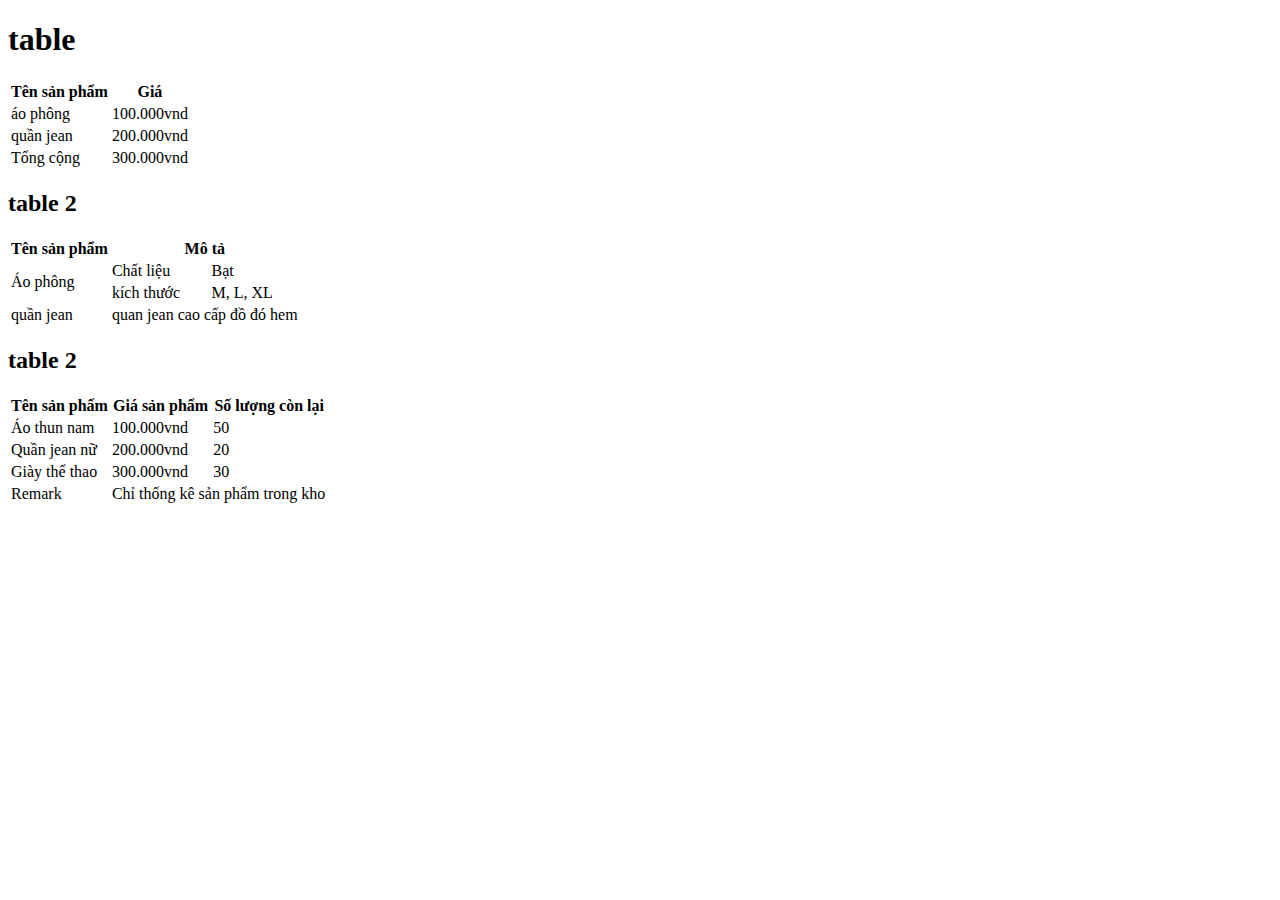
<file: table.html>
<!DOCTYPE html>
<html lang="en">
  <head>
    <meta charset="UTF-8" />
    <meta name="viewport" content="width=device-width, initial-scale=1.0" />
    <title>Document</title>
  </head>
  <body>
    <h1>table</h1>
    <table>
      <thead>
        <tr>
          <th>Tên sản phẩm</th>
          <th>Giá</th>
        </tr>
      </thead>
      <tbody>
        <tr>
          <td>áo phông</td>
          <td>100.000vnd</td>
        </tr>

        <tr>
          <td>quần jean</td>
          <td>200.000vnd</td>
        </tr>
      </tbody>
      <tfoot>
        <tr>
          <td>Tổng cộng</td>
          <td>300.000vnd</td>
        </tr>
      </tfoot>
    </table>
    <h2>table 2</h2>
    <table>
      <tr>
        <th>Tên sản phẩm</th>
        <th colspan="2">Mô tả</th>
      </tr>
      <tr>
        <td rowspan="2">Áo phông</td>
        <td>Chất liệu</td>
        <td>Bạt</td>
      </tr>
      <tr>
        <td>kích thước</td>
        <td>M, L, XL</td>
      </tr>
      <tr>
        <td>quần jean</td>
        <td colspan="2">quan jean cao cấp đồ đó hem</td>
      </tr>
    </table>
    <h2>table 2</h2>
    <table>
      <tr>
        <th>Tên sản phẩm</th>
        <th>Giá sản phẩm</th>
        <th>Số lượng còn lại</th>
      </tr>
      <tr>
        <td>Áo thun nam</td>
        <td>100.000vnd</td>
        <td>50</td>
      </tr>
      <tr>
        <td>Quần jean nữ</td>
        <td>200.000vnd</td>
        <td>20</td>
      </tr>
      <tr>
        <td>Giày thể thao</td>
        <td>300.000vnd</td>
        <td>30</td>
      </tr>
      <tr>
        <td>Remark</td>
        <td colspan="2">Chỉ thống kê sản phẩm trong kho</td>
      </tr>
    </table>
  </body>
</html>
</file>
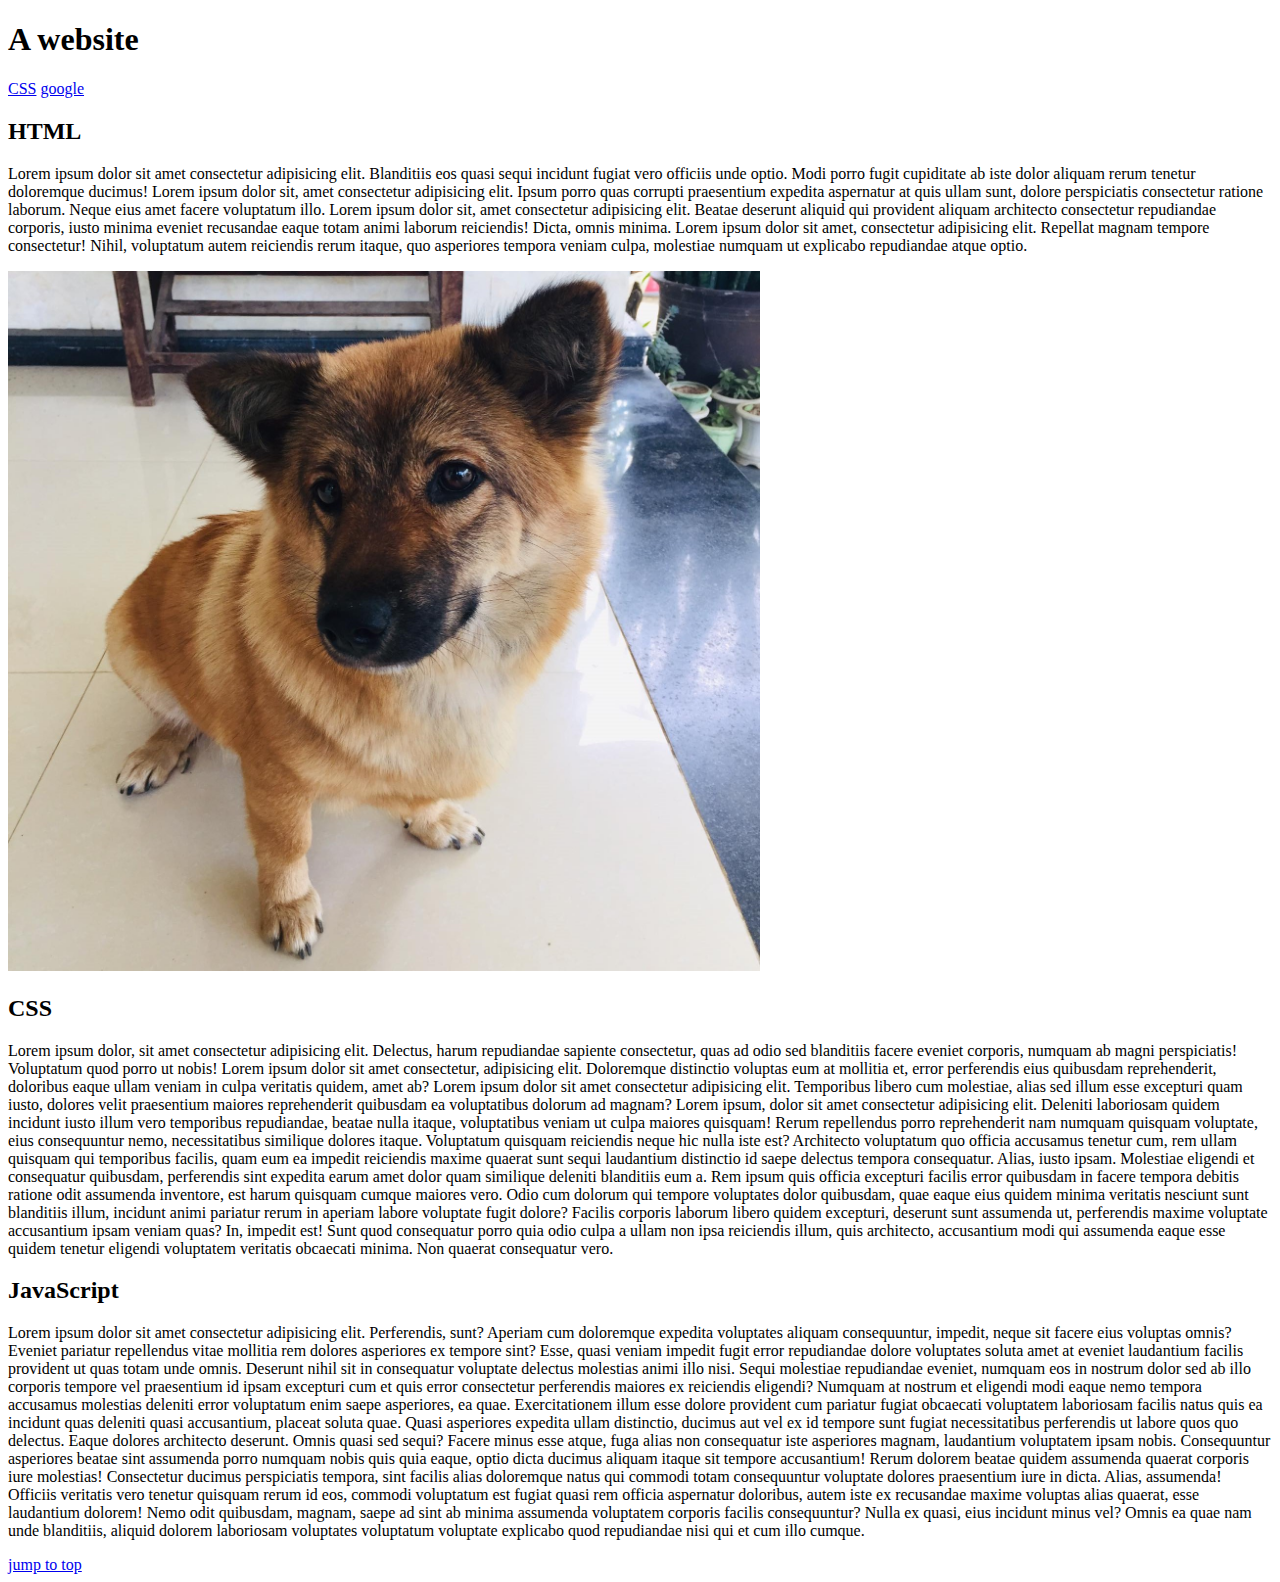
<file: test.html>
<!DOCTYPE html>
<html>
  <head>
    <meta charset="UTF-8" />
    <meta name="viewpoint" content="width device-width, initial-scale=1.0" />
  </head>
  <body>
    <h1>A website</h1>

    <a href="#CSS">CSS</a>
    <a href="http://googl.com/">google</a>
    <h2>HTML</h2>
    <p>
      Lorem ipsum dolor sit amet consectetur adipisicing elit. Blanditiis eos
      quasi sequi incidunt fugiat vero officiis unde optio. Modi porro fugit
      cupiditate ab iste dolor aliquam rerum tenetur doloremque ducimus! Lorem
      ipsum dolor sit, amet consectetur adipisicing elit. Ipsum porro quas
      corrupti praesentium expedita aspernatur at quis ullam sunt, dolore
      perspiciatis consectetur ratione laborum. Neque eius amet facere
      voluptatum illo. Lorem ipsum dolor sit, amet consectetur adipisicing elit.
      Beatae deserunt aliquid qui provident aliquam architecto consectetur
      repudiandae corporis, iusto minima eveniet recusandae eaque totam animi
      laborum reiciendis! Dicta, omnis minima. Lorem ipsum dolor sit amet,
      consectetur adipisicing elit. Repellat magnam tempore consectetur! Nihil,
      voluptatum autem reiciendis rerum itaque, quo asperiores tempora veniam
      culpa, molestiae numquam ut explicabo repudiandae atque optio.
    </p>
    <image src="image/mylove.jpg" height="700"></image>
    <h2 id="#CSS">CSS</h2>
    <p>
      Lorem ipsum dolor, sit amet consectetur adipisicing elit. Delectus, harum
      repudiandae sapiente consectetur, quas ad odio sed blanditiis facere
      eveniet corporis, numquam ab magni perspiciatis! Voluptatum quod porro ut
      nobis! Lorem ipsum dolor sit amet consectetur, adipisicing elit.
      Doloremque distinctio voluptas eum at mollitia et, error perferendis eius
      quibusdam reprehenderit, doloribus eaque ullam veniam in culpa veritatis
      quidem, amet ab? Lorem ipsum dolor sit amet consectetur adipisicing elit.
      Temporibus libero cum molestiae, alias sed illum esse excepturi quam
      iusto, dolores velit praesentium maiores reprehenderit quibusdam ea
      voluptatibus dolorum ad magnam? Lorem ipsum, dolor sit amet consectetur
      adipisicing elit. Deleniti laboriosam quidem incidunt iusto illum vero
      temporibus repudiandae, beatae nulla itaque, voluptatibus veniam ut culpa
      maiores quisquam! Rerum repellendus porro reprehenderit nam numquam
      quisquam voluptate, eius consequuntur nemo, necessitatibus similique
      dolores itaque. Voluptatum quisquam reiciendis neque hic nulla iste est?
      Architecto voluptatum quo officia accusamus tenetur cum, rem ullam
      quisquam qui temporibus facilis, quam eum ea impedit reiciendis maxime
      quaerat sunt sequi laudantium distinctio id saepe delectus tempora
      consequatur. Alias, iusto ipsam. Molestiae eligendi et consequatur
      quibusdam, perferendis sint expedita earum amet dolor quam similique
      deleniti blanditiis eum a. Rem ipsum quis officia excepturi facilis error
      quibusdam in facere tempora debitis ratione odit assumenda inventore, est
      harum quisquam cumque maiores vero. Odio cum dolorum qui tempore
      voluptates dolor quibusdam, quae eaque eius quidem minima veritatis
      nesciunt sunt blanditiis illum, incidunt animi pariatur rerum in aperiam
      labore voluptate fugit dolore? Facilis corporis laborum libero quidem
      excepturi, deserunt sunt assumenda ut, perferendis maxime voluptate
      accusantium ipsam veniam quas? In, impedit est! Sunt quod consequatur
      porro quia odio culpa a ullam non ipsa reiciendis illum, quis architecto,
      accusantium modi qui assumenda eaque esse quidem tenetur eligendi
      voluptatem veritatis obcaecati minima. Non quaerat consequatur vero.
    </p>
    <h2 id="#a">JavaScript</h2>
    <p>
      Lorem ipsum dolor sit amet consectetur adipisicing elit. Perferendis,
      sunt? Aperiam cum doloremque expedita voluptates aliquam consequuntur,
      impedit, neque sit facere eius voluptas omnis? Eveniet pariatur
      repellendus vitae mollitia rem dolores asperiores ex tempore sint? Esse,
      quasi veniam impedit fugit error repudiandae dolore voluptates soluta amet
      at eveniet laudantium facilis provident ut quas totam unde omnis. Deserunt
      nihil sit in consequatur voluptate delectus molestias animi illo nisi.
      Sequi molestiae repudiandae eveniet, numquam eos in nostrum dolor sed ab
      illo corporis tempore vel praesentium id ipsam excepturi cum et quis error
      consectetur perferendis maiores ex reiciendis eligendi? Numquam at nostrum
      et eligendi modi eaque nemo tempora accusamus molestias deleniti error
      voluptatum enim saepe asperiores, ea quae. Exercitationem illum esse
      dolore provident cum pariatur fugiat obcaecati voluptatem laboriosam
      facilis natus quis ea incidunt quas deleniti quasi accusantium, placeat
      soluta quae. Quasi asperiores expedita ullam distinctio, ducimus aut vel
      ex id tempore sunt fugiat necessitatibus perferendis ut labore quos quo
      delectus. Eaque dolores architecto deserunt. Omnis quasi sed sequi? Facere
      minus esse atque, fuga alias non consequatur iste asperiores magnam,
      laudantium voluptatem ipsam nobis. Consequuntur asperiores beatae sint
      assumenda porro numquam nobis quis quia eaque, optio dicta ducimus aliquam
      itaque sit tempore accusantium! Rerum dolorem beatae quidem assumenda
      quaerat corporis iure molestias! Consectetur ducimus perspiciatis tempora,
      sint facilis alias doloremque natus qui commodi totam consequuntur
      voluptate dolores praesentium iure in dicta. Alias, assumenda! Officiis
      veritatis vero tenetur quisquam rerum id eos, commodi voluptatum est
      fugiat quasi rem officia aspernatur doloribus, autem iste ex recusandae
      maxime voluptas alias quaerat, esse laudantium dolorem! Nemo odit
      quibusdam, magnam, saepe ad sint ab minima assumenda voluptatem corporis
      facilis consequuntur? Nulla ex quasi, eius incidunt minus vel? Omnis ea
      quae nam unde blanditiis, aliquid dolorem laboriosam voluptates voluptatum
      voluptate explicabo quod repudiandae nisi qui et cum illo cumque.
    </p>
    <a href="#">jump to top</a>
  </body>
</html>
</file>
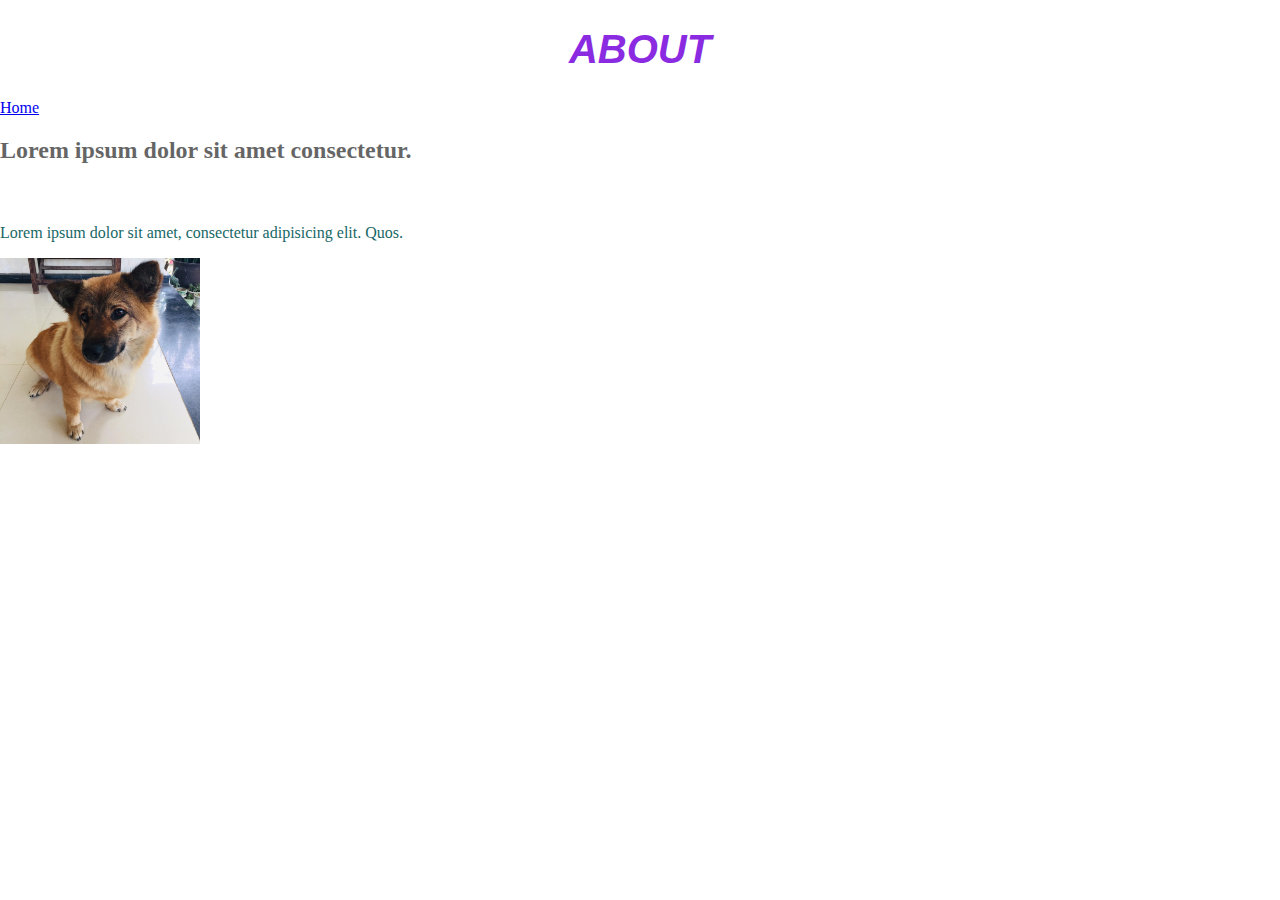
<file: CSS/about.html>
<!DOCTYPE html>
<html lang="en">
  <head>
    <meta charset="UTF-8" />
    <meta name="viewport" content="width=device-width, initial-scale=1.0" />
    <link rel="stylesheet" href="style.css" />
    <title>my Website</title>
    <link rel="icon" href="../image/kyouka.jpg" />
    <link rel="stylesheet" href="cssstyle.css" />
  </head>
  <body>
    <h1>about</h1>
    <a href="main.html" target="_blank">Home</a>
    <h2>Lorem ipsum dolor sit amet consectetur.</h2>
    <h3>Lorem, ipsum dolor.</h3>
    <h4>Lorem ipsum dolor sit amet.</h4>
    <p>Lorem ipsum dolor sit amet, consectetur adipisicing elit. Quos.</p>
    <img src="../image/mylove.jpg" width="200" />
  </body>
</html>
</file>
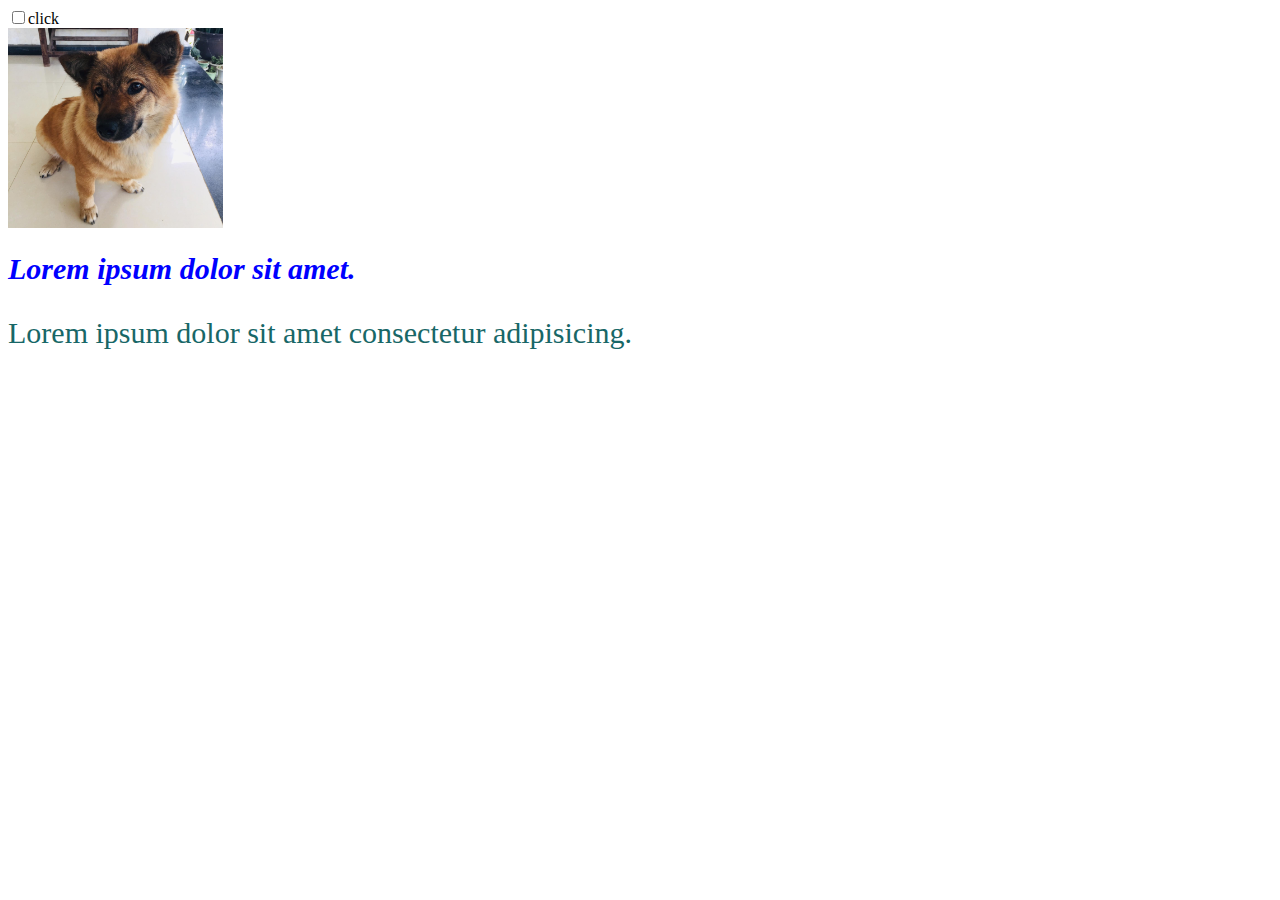
<file: CSS/main.html>
<!DOCTYPE html>
<html lang="vi">
  <head>
    <meta charset="UTF-8" />
    <meta name="viewport" content="width=device-width, initial-scale=1.0" />
    <style>
      h1,
      p {
        font-size: 30px;
        color: brown;
        /* định nghia có độ ưu tiên thấp hơn */
      }
    </style>
    <link rel="stylesheet" href="style.css" />
    <link rel="shortcut icon" href="../image/kyouka.jpg" type="image/x-icon" />
    <title>CSS</title>
  </head>
  <body>
    <input type="checkbox" />click <br />
    <img src="../image/mylove.jpg" alt="anh ne" height="200" />
    <h1>Lorem ipsum dolor sit amet.</h1>
    <p>Lorem ipsum dolor sit amet consectetur adipisicing.</p>
  </body>
</html>
</file>
<file: CSS/style.css>
h1 {
    color: blue;
    font-style: italic;
    user-select: none;
    
  }
  
p {
    color: rgb(24, 103, 103);
}
  
  
img{
      /* display ko ho tro animation, conf visibility thi co ho tro animation*/
      transition: 1.5s;
      /* khi co 1 thay doi tac dong len img thi ton 1.5s de thay doi */
  }
input:checked ~ img{
    /* neu muon bien mat khoi giao dien, ko chiem vi tri */
    display: none;
    /* bien mat khoi giao dien, nhung van chiem vi tri, tuong tac duoc */
    visibility: hidden;
    /* lam mo di, ko tuong tac duo */
    opacity: 0;
}
</file>
<file: CSS/cssstyle.css>
body{
    /* thêm hình nền */
    background-image: url(https://images.pexels.com/photos/1405762/pexels-photo-1405762.jpeg?auto=compress&cs=tinysrgb&w=1260&h=750&dpr=2);    
    margin: 0;
    background-size: contain;
}
h1{
    /* màu chữ */
    color: blueviolet;
    /* kiểu chữ */
    font-style: italic;
    /* phông chữ */
    font-family: Arial, Helvetica, sans-serif;
    /* chuyển hoa thường */
    text-transform: uppercase;
    /* căn giữa */
    text-align: center;
    /* cỡ chữ */
    font-size: 40px;
    
}

h2{
    opacity: 0.5;
    opacity: 1;
    opacity: 0.6;

}
h3{
    visibility: hidden;
}
h4{
    display: none;
}
</file>
